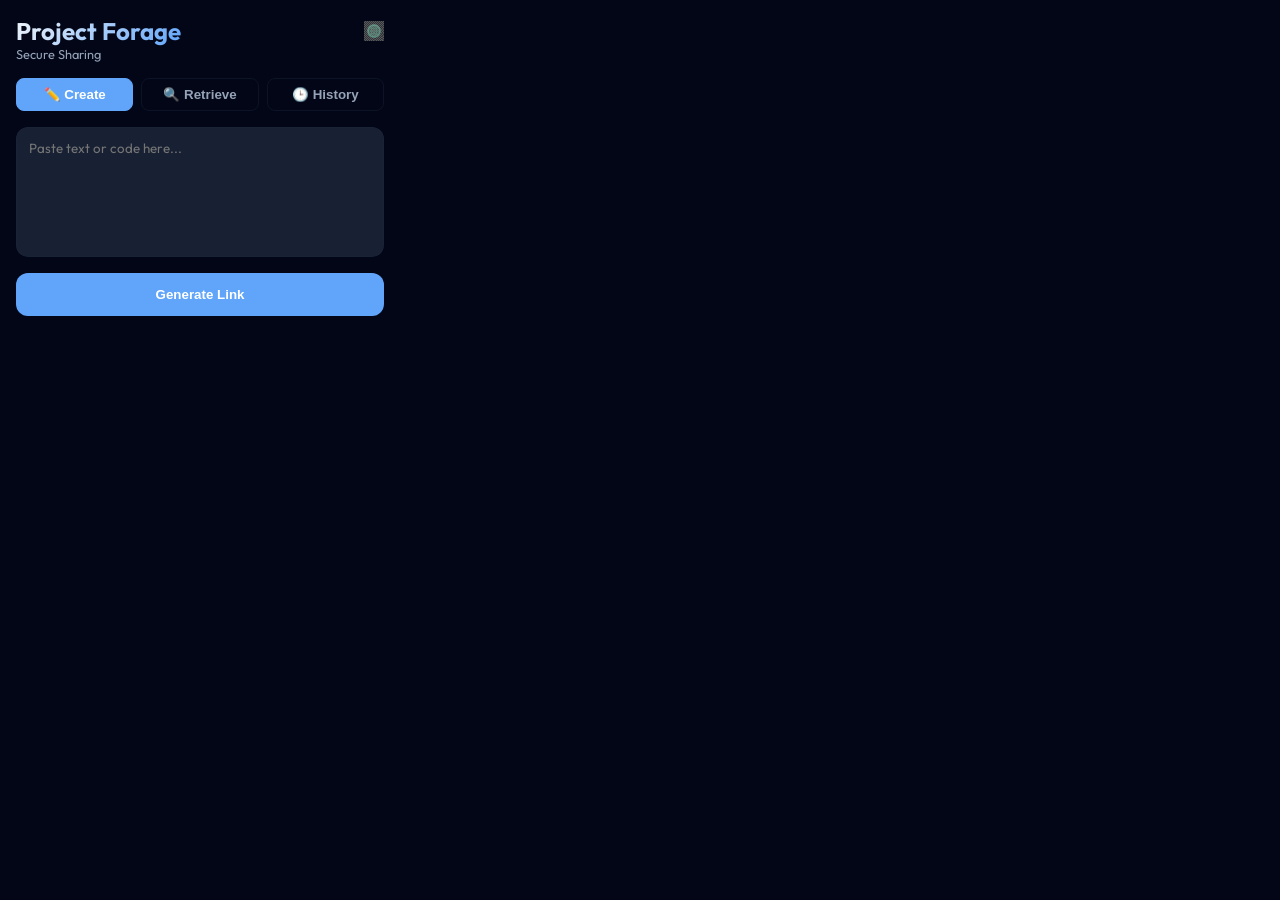
<file: extension/popup.html>
<!DOCTYPE html>
<html lang="en">
<head>
    <meta charset="UTF-8">
    <meta name="viewport" content="width=device-width, initial-scale=1.0">
    <title>Project Forage</title>
    <link href="https://fonts.googleapis.com/css2?family=Outfit:wght@300;400;500;600;700&display=swap" rel="stylesheet">
    <link rel="stylesheet" href="style.css">
</head>
<body style="width: 400px; height: 500px; margin: 0; padding: 0;">
    <div class="extension-container">
        <header>
            <div class="header-top">
                <h1>Project Forage</h1>
                <img src="icons/globe.png" id="link-website" class="icon-globe" title="Go to Website">
            </div>
            <p>Secure Sharing</p>
        </header>

        <div class="tabs">
            <button id="tab-create" class="tab-button active">✏️ Create</button>
            <button id="tab-retrieve" class="tab-button inactive">🔍 Retrieve</button>
            <button id="tab-history" class="tab-button inactive">🕒 History</button>
        </div>

        <main id="section-create" class="section">
            <div class="input-group">
                <textarea id="text-value" placeholder="Paste text or code here..." class="input-field"></textarea>
            </div>
            <button id="btn-generate" class="btn-primary">Generate Link</button>
            
            <div id="create-result" class="result-box" style="display: none;">
                <input type="text" id="result-link" readonly class="input-field-small">
                <input type="text" id="result-code" readonly class="input-field-code">
                <p id="create-countdown" class="countdown-small">10:00</p>
            </div>
        </main>

        <main id="section-retrieve" class="section section-grow" style="display: none;">
            <div class="input-group">
                <input type="text" id="retrieve-code" placeholder="Enter Code" class="input-field-code">
            </div>
            <button id="btn-retrieve" class="btn-primary">🔍 Retrieve Content</button>
            <div id="retrieve-result" class="result-box-grow" style="display: none;">
                <div id="retrieve-content-text" style="display: none; height: 100%;">
                    <textarea id="display-text" readonly class="input-field-grow"></textarea>
                </div>
                <div id="retrieve-content-file" class="file-display-box" style="display: none;">
                    <div class="file-info-icon">📁</div>
                    <div class="file-details">
                        <span id="display-file-name" class="file-name-text">filename.ext</span>
                        <span id="display-file-size" class="file-size-text">0.0 KB</span>
                    </div>
                    <button id="btn-download" class="btn-download">
                        📥 Download File
                    </button>
                </div>
            </div>
        </main>

        <main id="section-history" class="section" style="display: none;">
            <div id="history-list" class="history-list">
                <p class="empty-msg">No active links in history.</p>
            </div>
        </main>
        
        <div id="status-error" class="error-msg" style="display: none;"></div>
    </div>
    <script src="popup.js"></script>
</body>
</html>
</file>
<file: extension/style.css>
:root {
  --background: #020617;
  --foreground: #f1f5f9;
  --primary: #60a5fa;
  --primary-hover: #3b82f6;
  --secondary: #94a3b8;
  --success: #34d399;
  --error: #f87171;
  --border: rgba(30, 41, 59, 0.4);
  --glass-bg: rgba(15, 23, 42, 0.8);
  --glass-border: rgba(255, 255, 255, 0.1);
  --input-bg: rgba(30, 41, 59, 0.8);
}

body {
  font-family: 'Outfit', sans-serif;
  background: var(--background);
  color: var(--foreground);
  margin: 0;
  overflow: hidden;
}

.extension-container {
  padding: 16px;
  display: flex;
  flex-direction: column;
  height: 500px;
  box-sizing: border-box;
  gap: 16px;
}

.header-top {
  display: flex;
  justify-content: space-between;
  align-items: center;
}

.icon-globe {
  width: 20px;
  height: 20px;
  cursor: pointer;
  opacity: 0.7;
  transition: all 0.2s ease;
}

.icon-globe:hover {
  opacity: 1;
  transform: scale(1.1);
}

header h1 {
  font-size: 1.5rem;
  margin: 0;
  background: linear-gradient(135deg, var(--foreground), var(--primary));
  -webkit-background-clip: text;
  background-clip: text;
  -webkit-text-fill-color: transparent;
}

header p {
  margin: 0;
  font-size: 0.8rem;
  color: var(--secondary);
}

.tabs {
  display: flex;
  gap: 8px;
}

.tab-button {
  flex: 1;
  padding: 8px;
  border-radius: 8px;
  border: 1px solid var(--border);
  background: transparent;
  color: var(--secondary);
  cursor: pointer;
  font-weight: 600;
}

.tab-button.active {
  background: var(--primary);
  color: white;
  border-color: var(--primary);
}

.extension-container {
  padding: 16px;
  display: flex;
  flex-direction: column;
  height: 500px;
  box-sizing: border-box;
}

.section {
  display: flex;
  flex-direction: column;
  gap: 12px;
}

.input-field {
  width: 100%;
  height: 130px; /* Reverted fixed height */
  padding: 12px;
  border-radius: 12px;
  border: 1px solid var(--border);
  background: var(--input-bg);
  color: var(--foreground);
  box-sizing: border-box;
  resize: none;
  font-family: inherit;
}

.input-field:focus {
  outline: none;
  border-color: var(--primary);
}

.input-field-small, .input-field-code {
  width: 100%;
  padding: 12px;
  border-radius: 10px;
  border: 1px solid var(--border);
  background: var(--input-bg);
  color: var(--foreground);
  box-sizing: border-box;
  text-align: center;
}

.btn-primary {
  padding: 14px;
  border-radius: 12px;
  border: none;
  background: var(--primary);
  color: white;
  font-weight: 700;
  cursor: pointer;
  transition: all 0.2s ease;
}

.btn-primary:hover {
  background: var(--primary-hover);
}

.section-grow {
  display: flex;
  flex-direction: column;
  flex: 1;
  min-height: 0;
}

.result-box-grow {
  display: flex;
  flex-direction: column;
  flex: 1;
  min-height: 0;
  margin-top: 12px;
}

.input-field-grow {
  flex: 1;
  width: 100%;
  padding: 12px;
  border-radius: 12px;
  border: 1px solid var(--border);
  background: var(--input-bg);
  color: var(--foreground);
  box-sizing: border-box;
  resize: none;
  font-family: 'JetBrains Mono', monospace;
  font-size: 0.9rem;
}

.result-box {
  display: flex;
  flex-direction: column;
  gap: 10px;
  padding: 12px;
  background: rgba(255,255,255,0.05);
  border-radius: 12px;
  margin-bottom: 8px;
}

.countdown-small {
  text-align: center;
  font-weight: 700;
  color: var(--primary);
  margin: 0;
}

.error-msg {
  color: var(--error);
  font-size: 0.8rem;
  text-align: center;
}

/* ─── History Styles ─── */
.history-list {
  display: flex;
  flex-direction: column;
  gap: 10px;
  max-height: 320px;
  overflow-y: auto;
  padding-right: 4px;
}

.history-item {
  display: flex;
  justify-content: space-between;
  align-items: center;
  padding: 12px;
  background: rgba(255, 255, 255, 0.03);
  border: 1px solid var(--border);
  border-radius: 10px;
  transition: all 0.2s ease;
  cursor: pointer;
}

.history-item:hover {
  background: rgba(255, 255, 255, 0.07);
  border-color: var(--primary);
}

.history-info {
  display: flex;
  flex-direction: column;
  gap: 4px;
}

.history-code {
  font-family: 'JetBrains Mono', monospace;
  font-weight: 700;
  color: var(--primary);
  font-size: 0.9rem;
}

.history-timer {
  font-size: 0.75rem;
  color: var(--secondary);
}

.empty-msg {
  text-align: center;
  color: var(--secondary);
  font-size: 0.9rem;
  margin-top: 40px;
}

.tab-button-small {
  background: rgba(255, 255, 255, 0.05);
  border: 1px solid var(--border);
  color: var(--secondary);
  padding: 4px 8px;
  border-radius: 6px;
  cursor: pointer;
  font-size: 0.8rem;
  transition: all 0.2s ease;
}

.tab-button-small:hover {
  background: var(--primary);
  color: white;
  border-color: var(--primary);
}

/* ─── File Result Styles ─── */
.file-display-box {
  display: flex;
  flex-direction: column;
  align-items: center;
  justify-content: center;
  gap: 16px;
  padding: 30px 20px;
  background: rgba(255, 255, 255, 0.05);
  border: 1px dashed var(--glass-border);
  border-radius: 16px;
  margin-top: 10px;
  text-align: center;
}

.file-info-icon {
  font-size: 3rem;
  filter: drop-shadow(0 0 10px rgba(96, 165, 250, 0.3));
}

.file-details {
  display: flex;
  flex-direction: column;
  gap: 4px;
}

.file-name-text {
  font-weight: 700;
  font-size: 1rem;
  color: var(--foreground);
  word-break: break-all;
  max-width: 300px;
}

.file-size-text {
  font-size: 0.8rem;
  color: var(--secondary);
}

.btn-download {
  padding: 12px 24px;
  border-radius: 10px;
  border: none;
  background: linear-gradient(135deg, var(--success), #10b981);
  color: white;
  font-weight: 700;
  cursor: pointer;
  display: flex;
  align-items: center;
  gap: 8px;
  transition: all 0.2s ease;
  box-shadow: 0 4px 12px rgba(52, 211, 153, 0.2);
}

.btn-download:hover {
  transform: translateY(-2px);
  box-shadow: 0 6px 16px rgba(52, 211, 153, 0.3);
  filter: brightness(1.1);
}

.btn-download:active {
  transform: translateY(0);
}
</file>
